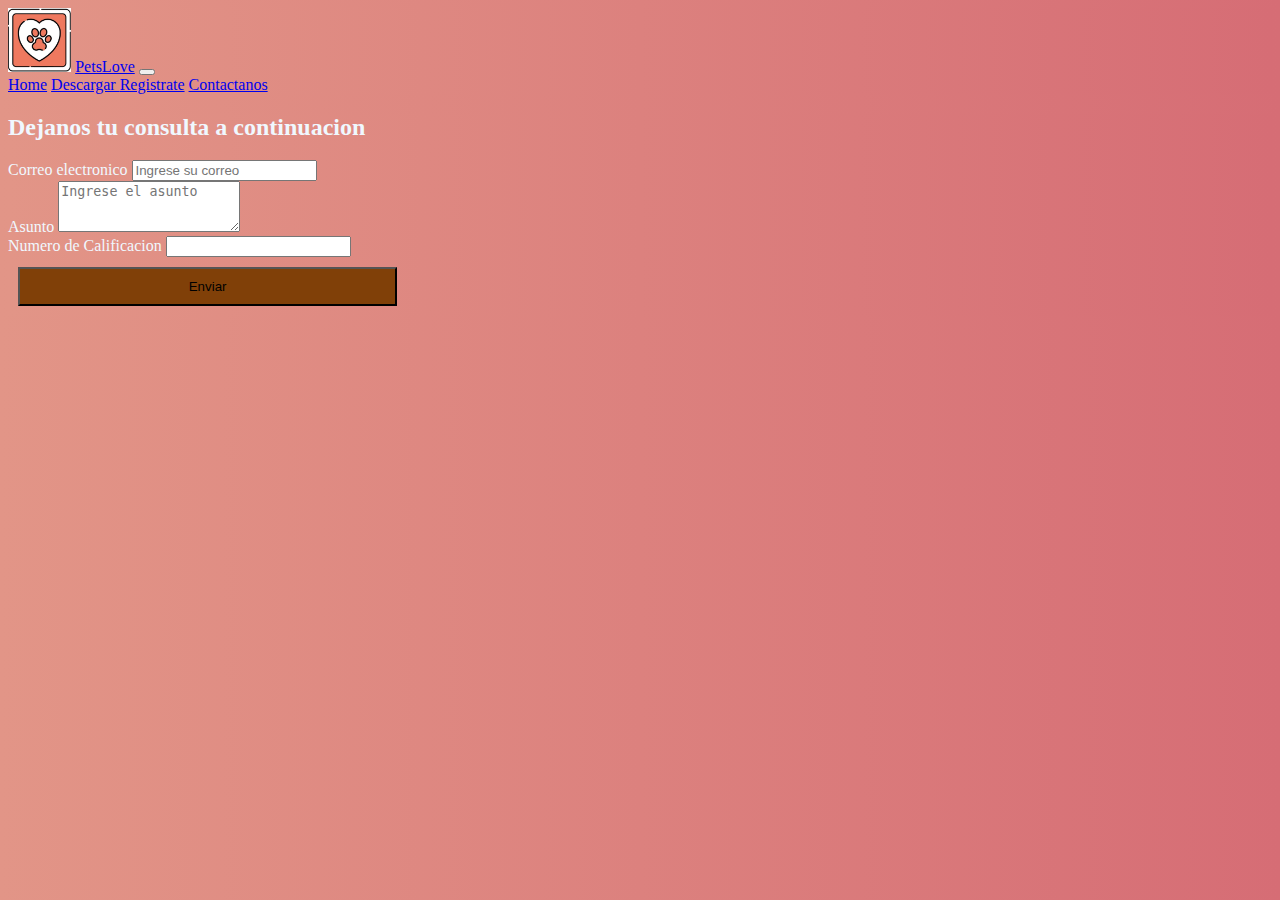
<file: project-folder/assets/pages/contactanos.html>
<!DOCTYPE html>
<html lang="en">
<head>
    <meta charset="UTF-8">
    <meta name="viewport" content="width=device-width, initial-scale=1.0">
    <link href="https://cdn.jsdelivr.net/npm/bootstrap@5.3.2/dist/css/bootstrap.min.css" rel="stylesheet" integrity="sha384-T3c6CoIi6uLrA9TneNEoa7RxnatzjcDSCmG1MXxSR1GAsXEV/Dwwykc2MPK8M2HN" crossorigin="anonymous">
    <script src="https://cdn.jsdelivr.net/npm/bootstrap@5.3.2/dist/js/bootstrap.min.js" integrity="sha384-BBtl+eGJRgqQAUMxJ7pMwbEyER4l1g+O15P+16Ep7Q9Q+zqX6gSbd85u4mG4QzX+" crossorigin="anonymous"></script>
    <link href="css/contactanos.css" rel="stylesheet">
    <title>Contactanos</title>
</head>
<body>
    <div class="container">
        <nav class="navbar navbar-expand-lg navbar-warning navbar-style ">
            <div class="container-fluid">
              <img src="../logo.jpeg" width="5%">
              <a class="navbar-brand navbar-dark" href="#">PetsLove</a>
              <button class="navbar-toggler" type="button" data-bs-toggle="collapse" data-bs-target="#navbarNavAltMarkup" aria-controls="navbarNavAltMarkup" aria-expanded="false" aria-label="Toggle navigation">
                <span class="navbar-toggler-icon"></span>
              </button>
              <div class="collapse navbar-collapse" id="navbarNavAltMarkup">
                <div class="navbar-nav ms-auto">
                  <a class="nav-link active navbar-dark" aria-current="page" href="index.html">Home</a>
                  <a class="nav-link active navbar-dark" href="consultas.html">Descargar </a>
                  <a class="nav-link active navbar-dark" href="registrate.html">Registrate</a>
                  <a class="nav-link active navbar-dark" href="contactanos.html">Contactanos</a>
                </div>
              </div>
            </div>
          </nav>
      </div>
      <div class="container my-3">
        <div class="row"> 
            <div class=" col-sm-12 col-md-4 col-log- 4 col-xl-4 py-4 bg-white div-forms" style="width:100%"> 
                 <h2> Dejanos tu consulta a continuacion </h2>
                 <form> 
                  <div class="mb-3">
                    <label for="nombre" class="form-label">Correo electronico</label>
                    <input type="text" class="form-control" id="nombre" placeholder="Ingrese su correo">
                  </div>
                  <div class="mb-3">
                    <label for="descripcion" class="form-label">Asunto</label>
                    <textarea class="form-control" id="descripcion" placeholder="Ingrese el asunto" rows="3"></textarea>
                  </div>
                  <div class="mb-3">
                    <label for="calificacion" class="form-label">Numero de Calificacion</label>
                    <input type="number" class="form-control" id="calificacion" rows="3"></input>
                  </div>
                  <div class="d-grid gap-2">
                    <button class="btn btn-dark btn-enviar" style="width:30%"> Enviar </button>
                 </div>
                 </form>
            </div>
</body>
</html>
</file>
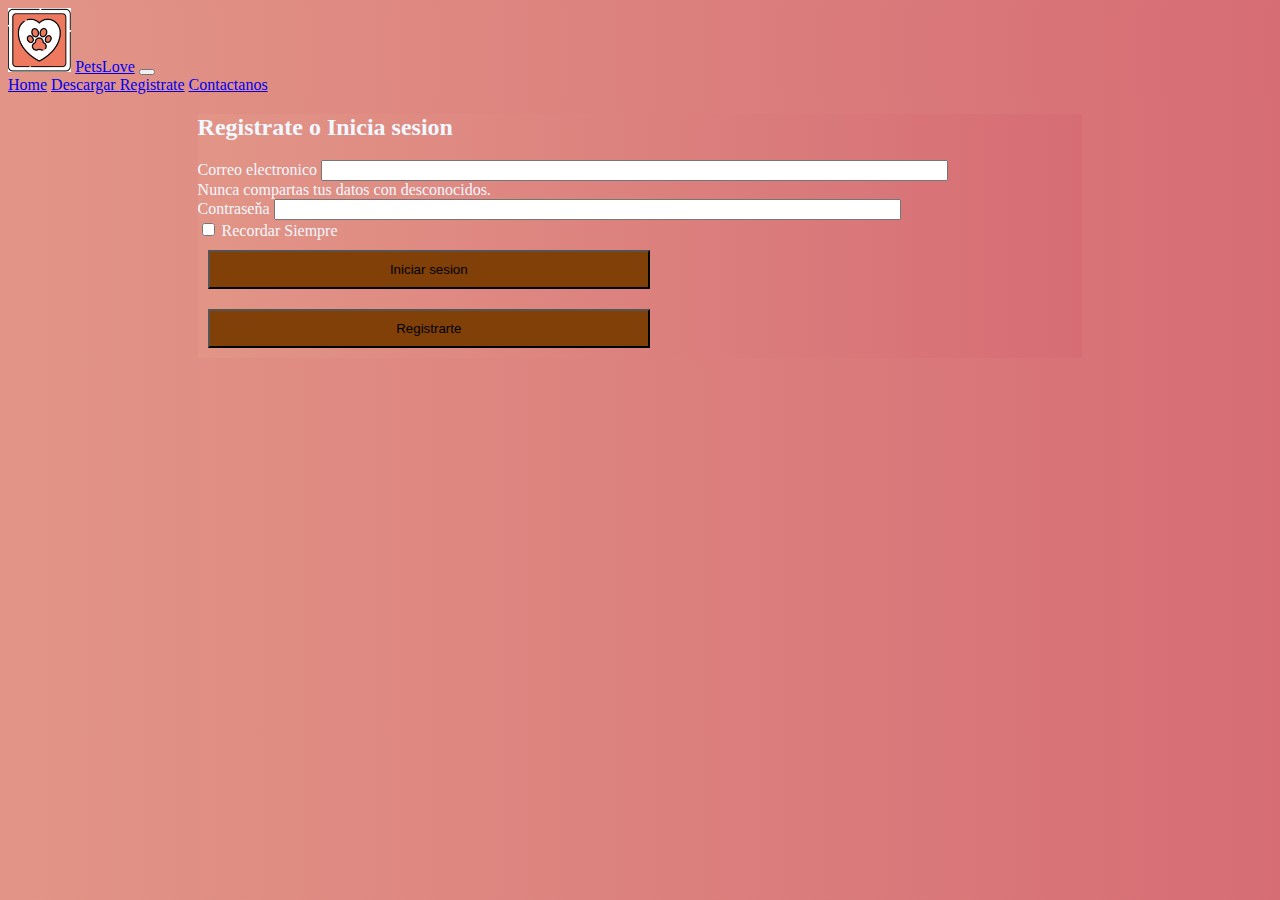
<file: project-folder/assets/pages/registrate.html>
<!DOCTYPE html>
<html lang="en">
<head>
    <meta charset="UTF-8">
    <meta name="viewport" content="width=device-width, initial-scale=1.0">
    <link href="https://cdn.jsdelivr.net/npm/bootstrap@5.3.2/dist/css/bootstrap.min.css" rel="stylesheet" integrity="sha384-T3c6CoIi6uLrA9TneNEoa7RxnatzjcDSCmG1MXxSR1GAsXEV/Dwwykc2MPK8M2HN" crossorigin="anonymous">
    <script src="https://cdn.jsdelivr.net/npm/bootstrap@5.3.2/dist/js/bootstrap.min.js" integrity="sha384-BBtl+eGJRgqQAUMxJ7pMwbEyER4l1g+O15P+16Ep7Q9Q+zqX6gSbd85u4mG4QzX+" crossorigin="anonymous"></script>
    <link href="css/registrate.css" rel="stylesheet">
    <title>registrate</title>
</head>
<body>
    <div class="container">
        <nav class="navbar navbar-expand-lg navbar-warning navbar-style ">
            <div class="container-fluid">
              <img src="../logo.jpeg" width="5%">
              <a class="navbar-brand navbar-dark" href="#">PetsLove</a>
              <button class="navbar-toggler" type="button" data-bs-toggle="collapse" data-bs-target="#navbarNavAltMarkup" aria-controls="navbarNavAltMarkup" aria-expanded="false" aria-label="Toggle navigation">
                <span class="navbar-toggler-icon"></span>
              </button>
              <div class="collapse navbar-collapse" id="navbarNavAltMarkup">
                <div class="navbar-nav ms-auto">
                  <a class="nav-link active navbar-dark" aria-current="page" href="index.html">Home</a>
                  <a class="nav-link active navbar-dark" href="consultas.html">Descargar </a>
                  <a class="nav-link active navbar-dark" href="registrate.html">Registrate</a>
                  <a class="nav-link active navbar-dark" href="contactanos.html">Contactanos</a>
                </div>
              </div>
            </div>
          </nav>
      </div>
      <div class="container-input-registration col-sm-12 col-md-12 col-log-8 col-xl-4 py-4 "> 
        <form class="div-forms" style="width:70%; margin:auto;">
            <h2> Registrate o Inicia sesion</h2>
            <div class="mb-3">
                <label for="exampleInputEmail1" class="form-label" style="width: 100%;">Correo electronico</label>
                <input type="email" class="form-control" id="exampleInputEmail1" aria-describedby="emailHelp" style="width:70%">
                <div id="emailHelp" class="form-text">Nunca compartas tus datos con desconocidos.</div>
            </div>
            <div class="mb-3">
                <label for="exampleInputPassword1" class="form-label" style="width: 100%;">Contraseňa</label>
                <input type="password" class="form-control" id="exampleInputPassword1" style="width:70%">
            </div>
            <div class="mb-3 form-check">
                <input type="checkbox" class="form-check-input" id="exampleCheck1">
                <label class="form-check-label" for="exampleCheck1">Recordar Siempre</label>
            </div>
            <button type="submit" class="btn btn-dark btn-submit">Iniciar sesion</button>
            <button type="submit" class="btn btn-dark btn-submit" href="registrarse.html">Registrarte </button>
          </form>

      </div>
</body>
</html>
</file>
<file: project-folder/assets/pages/css/contactanos.css>
.navbar-style{
    background: #D66D75;  /* fallback for old browsers */
    background: -webkit-linear-gradient(to right, #E29587, #D66D75);  /* Chrome 10-25, Safari 5.1-6 */
    background: linear-gradient(to right, #E29587, #D66D75); /* W3C, IE 10+/ Edge, Firefox 16+, Chrome 26+, Opera 12+, Safari 7+ */
}
body{
    background: #D66D75;  /* fallback for old browsers */
    background: -webkit-linear-gradient(to right, #E29587, #D66D75);  /* Chrome 10-25, Safari 5.1-6 */
    background: linear-gradient(to right, #E29587, #D66D75); /* W3C, IE 10+/ Edge, Firefox 16+, Chrome 26+, Opera 12+, Safari 7+ */
}
.div-forms{
    background: #D66D75;  /* fallback for old browsers */
    background: -webkit-linear-gradient(to right, #E29587, #D66D75);  /* Chrome 10-25, Safari 5.1-6 */
    background: linear-gradient(to right, #E29587, #D66D75); /* W3C, IE 10+/ Edge, Firefox 16+, Chrome 26+, Opera 12+, Safari 7+ */
    color:aliceblue
}
.btn-enviar{
    text-align: center;
    background: #804008;
    margin: 10px;
    padding: 10px;
    width:50%;
}
.btn-enlace{
    background: #804008;
    color:aliceblue
}
.card{
    background: #D66D75;  /* fallback for old browsers */
    background: -webkit-linear-gradient(to right, #E29587, #D66D75);  /* Chrome 10-25, Safari 5.1-6 */
    background: linear-gradient(to right, #E29587, #D66D75); /* W3C, IE 10+/ Edge, Firefox 16+, Chrome 26+, Opera 12+, Safari 7+ */
    color:aliceblue
}
</file>
<file: project-folder/assets/pages/css/registrate.css>
.navbar-style{
    background: #D66D75;  /* fallback for old browsers */
    background: -webkit-linear-gradient(to right, #E29587, #D66D75);  /* Chrome 10-25, Safari 5.1-6 */
    background: linear-gradient(to right, #E29587, #D66D75); /* W3C, IE 10+/ Edge, Firefox 16+, Chrome 26+, Opera 12+, Safari 7+ */
}
body{
    background: #D66D75;  /* fallback for old browsers */
    background: -webkit-linear-gradient(to right, #E29587, #D66D75);  /* Chrome 10-25, Safari 5.1-6 */
    background: linear-gradient(to right, #E29587, #D66D75); /* W3C, IE 10+/ Edge, Firefox 16+, Chrome 26+, Opera 12+, Safari 7+ */
}
.btn-submit{
    text-align: center;
    background: #804008;
    margin: 10px;
    padding: 10px;
    width:50%;

}
.div-forms{
    background: #D66D75;  /* fallback for old browsers */
    background: -webkit-linear-gradient(to right, #E29587, #D66D75);  /* Chrome 10-25, Safari 5.1-6 */
    background: linear-gradient(to right, #E29587, #D66D75); /* W3C, IE 10+/ Edge, Firefox 16+, Chrome 26+, Opera 12+, Safari 7+ */
    color:aliceblue;
    align-items: center;
}
.form-text{
    color:aliceblue;
}
</file>
